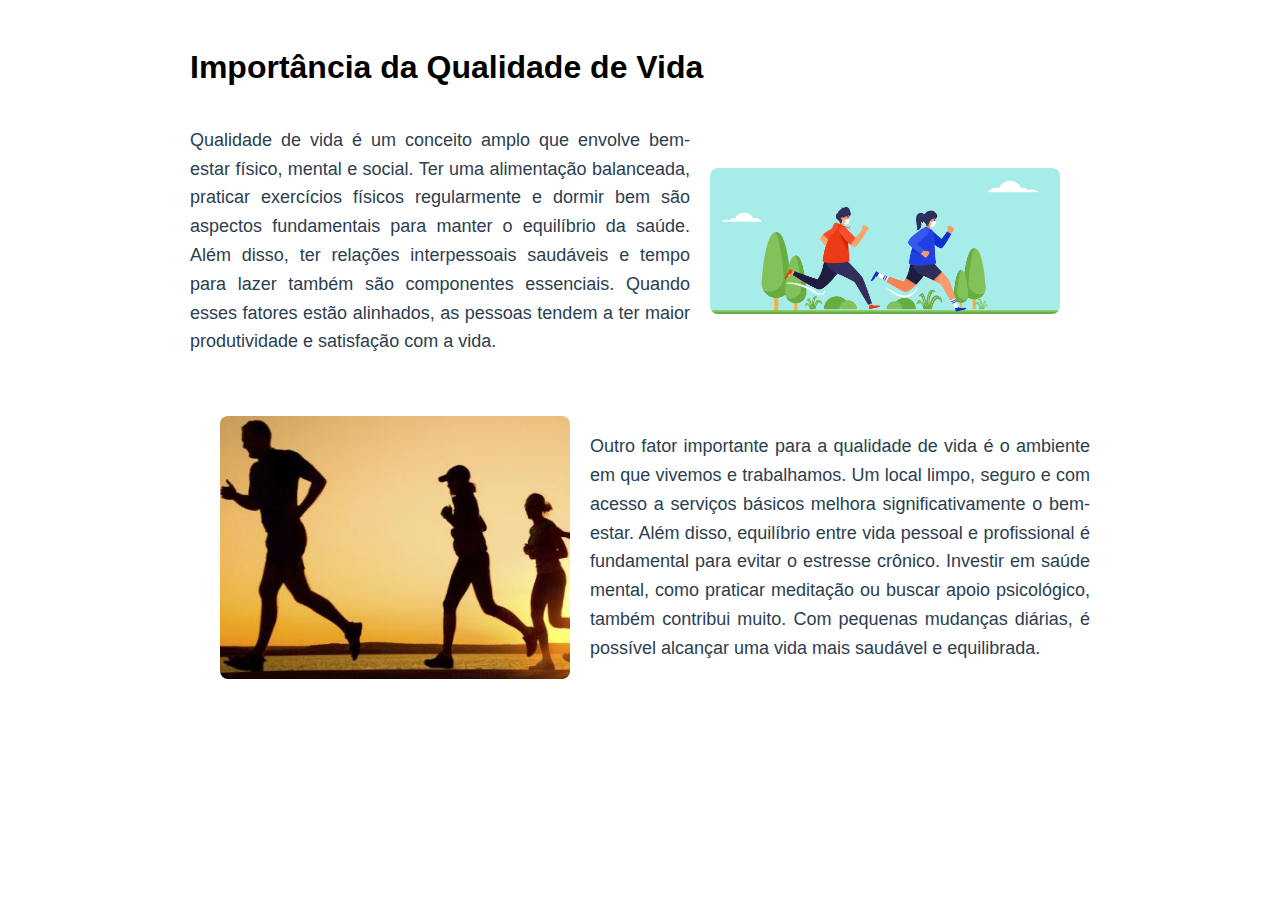
<file: index.html>
﻿<!DOCTYPE html>
<html lang="pt-BR">
<head>
  <meta charset="UTF-8">
  <title>Qualidade de Vida</title>
  <link rel="stylesheet" href="style1.css">
</head>
<body>

  <main class="container">
    <h1>Importância da Qualidade de Vida</h1>

    <!-- Primeira seção com parágrafo e imagem lado a lado -->
    <section class="bloco-destaque">
      <p class="texto-destaque">
        Qualidade de vida é um conceito amplo que envolve bem-estar físico, mental e social.
        Ter uma alimentação balanceada, praticar exercícios físicos regularmente e dormir bem
        são aspectos fundamentais para manter o equilíbrio da saúde. Além disso, ter relações
        interpessoais saudáveis e tempo para lazer também são componentes essenciais. Quando esses
        fatores estão alinhados, as pessoas tendem a ter maior produtividade e satisfação com a vida.
      </p>

      <img src="imagem1.png" alt="Pessoa praticando atividades físicas" class="imagem-destaque">
    </section>

    <!-- Segundo parágrafo e imagem em bloco separado -->
   <section class="segundo-bloco">
    <p class="texto-secundario">
      Outro fator importante para a qualidade de vida é o ambiente em que vivemos e trabalhamos.
      Um local limpo, seguro e com acesso a serviços básicos melhora significativamente o bem-estar.
      Além disso, equilíbrio entre vida pessoal e profissional é fundamental para evitar o estresse crônico.
      Investir em saúde mental, como praticar meditação ou buscar apoio psicológico, também contribui muito.
      Com pequenas mudanças diárias, é possível alcançar uma vida mais saudável e equilibrada.
    </p>

    <img src="imagem2.jpg" alt="Ambiente tranquilo com natureza" width="400" height="250" class="imagem-secundaria">
  </section>
  </main>

</body>
</html>
</file>
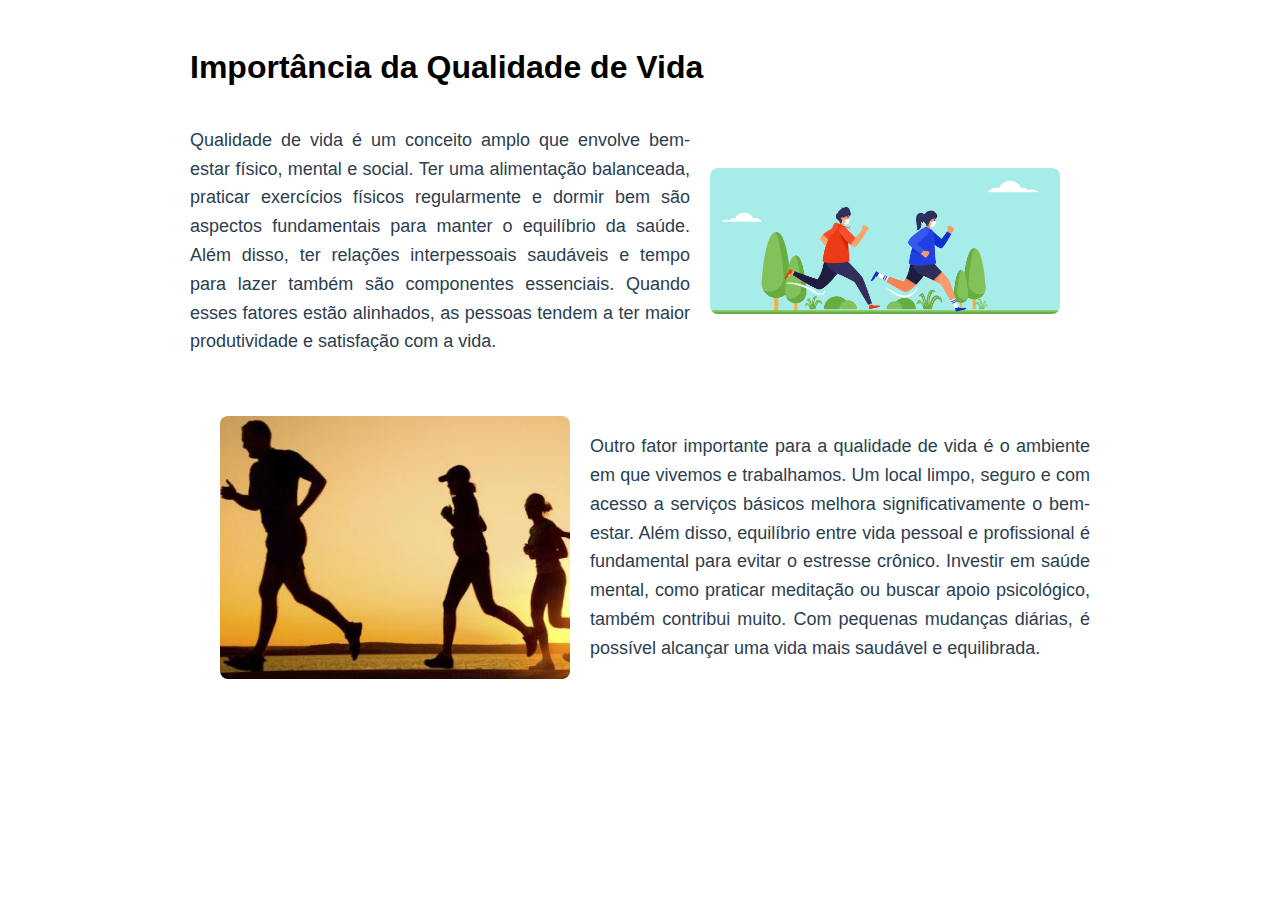
<file: html/index.html>
﻿<!DOCTYPE html>
<html lang="pt-BR">
<head>
  <meta charset="UTF-8">
  <title>Qualidade de Vida</title>
  <link rel="stylesheet" href="../css/index.css">
</head>
<body>

  <main class="container">
    <h1>Importância da Qualidade de Vida</h1>

    <!-- Primeira seção com parágrafo e imagem lado a lado -->
    <section class="bloco-destaque">
      <p class="texto-destaque">
        Qualidade de vida é um conceito amplo que envolve bem-estar físico, mental e social.
        Ter uma alimentação balanceada, praticar exercícios físicos regularmente e dormir bem
        são aspectos fundamentais para manter o equilíbrio da saúde. Além disso, ter relações
        interpessoais saudáveis e tempo para lazer também são componentes essenciais. Quando esses
        fatores estão alinhados, as pessoas tendem a ter maior produtividade e satisfação com a vida.
      </p>

      <img src="../imgs/imagem1.png" alt="Pessoa praticando atividades físicas" class="imagem-destaque">
    </section>

    <!-- Segundo parágrafo e imagem em bloco separado -->
   <section class="segundo-bloco">
    <p class="texto-secundario">
      Outro fator importante para a qualidade de vida é o ambiente em que vivemos e trabalhamos.
      Um local limpo, seguro e com acesso a serviços básicos melhora significativamente o bem-estar.
      Além disso, equilíbrio entre vida pessoal e profissional é fundamental para evitar o estresse crônico.
      Investir em saúde mental, como praticar meditação ou buscar apoio psicológico, também contribui muito.
      Com pequenas mudanças diárias, é possível alcançar uma vida mais saudável e equilibrada.
    </p>

    <img src="../imgs/imagem2.jpg" alt="Ambiente tranquilo com natureza" width="400" height="250" class="imagem-secundaria">
  </section>
  </main>

</body>
</html>
</file>
<file: style1.css>
﻿/* Container centralizado */
/* Container centralizado */
.container {
  max-width: 900px;
  margin: 0 auto;
  padding: 20px;
  font-family: Arial, sans-serif;
}

/* Bloco com texto e imagem lado a lado */
.bloco-destaque {
  display: flex;
  align-items: center; /* Alinha o texto e a imagem verticalmente */
  gap: 20px; /* Espaçamento entre o texto e a imagem */
  margin-bottom: 40px;
  justify-content: flex-start; /* Alinha à esquerda */
}

/* Estilização do primeiro parágrafo (Texto 1) */
.texto-destaque {
  color: #2C3E50; /* Cor forte para o texto (um tom de azul escuro) */
  font-family: 'Arial', sans-serif; /* Fonte Arial */
  font-size: 18px;
  line-height: 1.6;
  max-width: 500px; /* Limita a largura do parágrafo */
  text-align: justify; /* Justifica o texto */
}

/* Estilização da primeira imagem */
.imagem-destaque {
  width: 350px; /* Aumenta o tamanho da imagem */
  height: auto;
  border-radius: 8px;
}

.segundo-bloco {
  display: flex;
  flex-direction: row-reverse;
  align-items: center; /* Alinha o texto e a imagem verticalmente */
  gap: 20px; /* Espaçamento entre o texto e a imagem */
  margin-bottom: 40px;
  justify-content: flex-start; /* Alinha à esquerda */
}

.texto-secundario {
  color: #2C3E50; /* Cor forte para o texto (um tom de azul escuro) */
  font-family: 'Arial', sans-serif; /* Fonte Arial */
  font-size: 18px;
  line-height: 1.6;
  max-width: 500px; /* Limita a largura do parágrafo */
  text-align: justify; /* Justifica o texto */
}

.imagem-secundaria {
  width: 350px; /* Aumenta o tamanho da imagem */
  height: auto;
  border-radius: 8px;
}
</file>
<file: css/index.css>
﻿/* Container centralizado */
/* Container centralizado */
.container {
  max-width: 900px;
  margin: 0 auto;
  padding: 20px;
  font-family: Arial, sans-serif;
}

/* Bloco com texto e imagem lado a lado */
.bloco-destaque {
  display: flex;
  align-items: center; /* Alinha o texto e a imagem verticalmente */
  gap: 20px; /* Espaçamento entre o texto e a imagem */
  margin-bottom: 40px;
  justify-content: flex-start; /* Alinha à esquerda */
}

/* Estilização do primeiro parágrafo (Texto 1) */
.texto-destaque {
  color: #2C3E50; /* Cor forte para o texto (um tom de azul escuro) */
  font-family: 'Arial', sans-serif; /* Fonte Arial */
  font-size: 18px;
  line-height: 1.6;
  max-width: 500px; /* Limita a largura do parágrafo */
  text-align: justify; /* Justifica o texto */
}

/* Estilização da primeira imagem */
.imagem-destaque {
  width: 350px; /* Aumenta o tamanho da imagem */
  height: auto;
  border-radius: 8px;
}

.segundo-bloco {
  display: flex;
  flex-direction: row-reverse;
  align-items: center; /* Alinha o texto e a imagem verticalmente */
  gap: 20px; /* Espaçamento entre o texto e a imagem */
  margin-bottom: 40px;
  justify-content: flex-start; /* Alinha à esquerda */
}

.texto-secundario {
  color: #2C3E50; /* Cor forte para o texto (um tom de azul escuro) */
  font-family: 'Arial', sans-serif; /* Fonte Arial */
  font-size: 18px;
  line-height: 1.6;
  max-width: 500px; /* Limita a largura do parágrafo */
  text-align: justify; /* Justifica o texto */
}

.imagem-secundaria {
  width: 350px; /* Aumenta o tamanho da imagem */
  height: auto;
  border-radius: 8px;
}
</file>
